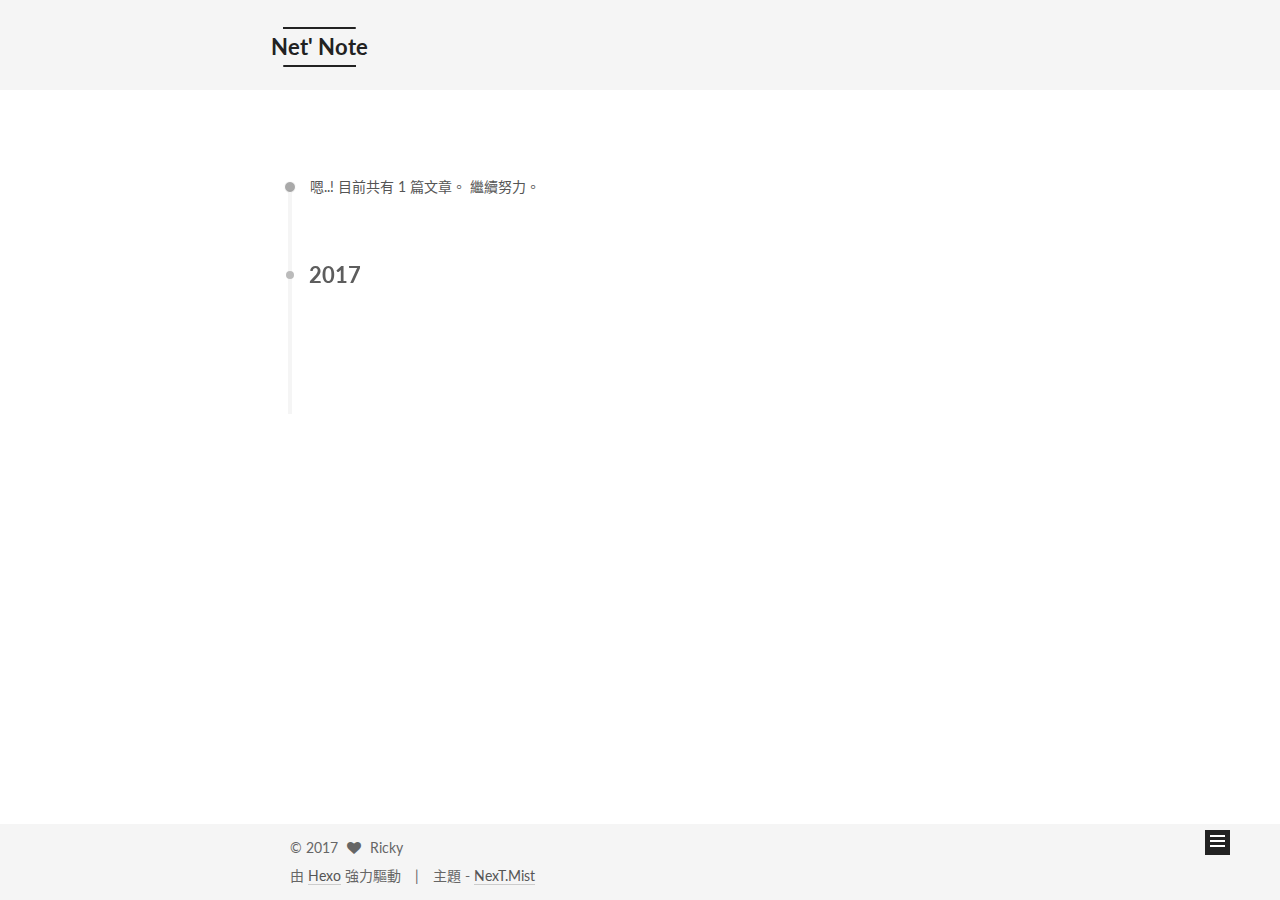
<file: archives/index.html>
<!doctype html>



  


<html class="theme-next mist use-motion" lang="zh-hk">
<head>
  <meta charset="UTF-8"/>
<meta http-equiv="X-UA-Compatible" content="IE=edge" />
<meta name="viewport" content="width=device-width, initial-scale=1, maximum-scale=1"/>



<meta http-equiv="Cache-Control" content="no-transform" />
<meta http-equiv="Cache-Control" content="no-siteapp" />












  
  
  <link href="/lib/fancybox/source/jquery.fancybox.css?v=2.1.5" rel="stylesheet" type="text/css" />




  
  
  
  

  
    
    
  

  

  

  

  

  
    
    
    <link href="//fonts.googleapis.com/css?family=Lato:300,300italic,400,400italic,700,700italic&subset=latin,latin-ext" rel="stylesheet" type="text/css">
  






<link href="/lib/font-awesome/css/font-awesome.min.css?v=4.6.2" rel="stylesheet" type="text/css" />

<link href="/css/main.css?v=5.1.0" rel="stylesheet" type="text/css" />


  <meta name="keywords" content="Hexo, NexT" />








  <link rel="shortcut icon" type="image/x-icon" href="/favicon.ico?v=5.1.0" />






<meta property="og:type" content="website">
<meta property="og:title" content="Net' Note">
<meta property="og:url" content="https://zenxiaoshu.github.io/archives/index.html">
<meta property="og:site_name" content="Net' Note">
<meta name="twitter:card" content="summary">
<meta name="twitter:title" content="Net' Note">



<script type="text/javascript" id="hexo.configurations">
  var NexT = window.NexT || {};
  var CONFIG = {
    root: '/',
    scheme: 'Mist',
    sidebar: {"position":"left","display":"post"},
    fancybox: true,
    motion: true,
    duoshuo: {
      userId: '0',
      author: '博主'
    },
    algolia: {
      applicationID: '',
      apiKey: '',
      indexName: '',
      hits: {"per_page":10},
      labels: {"input_placeholder":"Search for Posts","hits_empty":"We didn't find any results for the search: ${query}","hits_stats":"${hits} results found in ${time} ms"}
    }
  };
</script>



  <link rel="canonical" href="https://zenxiaoshu.github.io/archives/"/>





  <title> 歸檔 | Net' Note </title>
</head>

<body itemscope itemtype="http://schema.org/WebPage" lang="zh-hk">

  










  
  
    
  

  <div class="container one-collumn sidebar-position-left  page-archive  ">
    <div class="headband"></div>

    <header id="header" class="header" itemscope itemtype="http://schema.org/WPHeader">
      <div class="header-inner"><div class="site-meta ">
  

  <div class="custom-logo-site-title">
    <a href="/"  class="brand" rel="start">
      <span class="logo-line-before"><i></i></span>
      <span class="site-title">Net' Note</span>
      <span class="logo-line-after"><i></i></span>
    </a>
  </div>
    
      <p class="site-subtitle"></p>
    
</div>

<div class="site-nav-toggle">
  <button>
    <span class="btn-bar"></span>
    <span class="btn-bar"></span>
    <span class="btn-bar"></span>
  </button>
</div>

<nav class="site-nav">
  

  
    <ul id="menu" class="menu">
      
        
        <li class="menu-item menu-item-home">
          <a href="/" rel="section">
            
              <i class="menu-item-icon fa fa-fw fa-home"></i> <br />
            
            首頁
          </a>
        </li>
      
        
        <li class="menu-item menu-item-archives">
          <a href="/archives" rel="section">
            
              <i class="menu-item-icon fa fa-fw fa-archive"></i> <br />
            
            歸檔
          </a>
        </li>
      
        
        <li class="menu-item menu-item-tags">
          <a href="/tags" rel="section">
            
              <i class="menu-item-icon fa fa-fw fa-tags"></i> <br />
            
            標籤
          </a>
        </li>
      

      
    </ul>
  

  
</nav>



 </div>
    </header>

    <main id="main" class="main">
      <div class="main-inner">
        <div class="content-wrap">
          <div id="content" class="content">
            

  <section id="posts" class="posts-collapse">
    <span class="archive-move-on"></span>

    <span class="archive-page-counter">
      
      
      
        
      
      嗯..! 目前共有 1 篇文章。 繼續努力。
    </span>

    

      
      
      

      
        
        <div class="collection-title">
          <h2 class="archive-year motion-element" id="archive-year-2017">2017</h2>
        </div>
      
      

      

  <article class="post post-type-normal" itemscope itemtype="http://schema.org/Article">
    <header class="post-header">

      <h1 class="post-title">
        
            <a class="post-title-link" href="/2017/01/25/hello-world/" itemprop="url">
              
                <span itemprop="name">Hello World</span>
              
            </a>
        
      </h1>

      <div class="post-meta">
        <time class="post-time" itemprop="dateCreated"
              datetime="2017-01-25T23:06:03+08:00"
              content="2017-01-25" >
          01-25
        </time>
      </div>

    </header>
  </article>



    

  </section>

  


          
          </div>
          


          

        </div>
        
          
  
  <div class="sidebar-toggle">
    <div class="sidebar-toggle-line-wrap">
      <span class="sidebar-toggle-line sidebar-toggle-line-first"></span>
      <span class="sidebar-toggle-line sidebar-toggle-line-middle"></span>
      <span class="sidebar-toggle-line sidebar-toggle-line-last"></span>
    </div>
  </div>

  <aside id="sidebar" class="sidebar">
    <div class="sidebar-inner">

      

      

      <section class="site-overview sidebar-panel sidebar-panel-active">
        <div class="site-author motion-element" itemprop="author" itemscope itemtype="http://schema.org/Person">
          <img class="site-author-image" itemprop="image"
               src="/images/avatar.gif"
               alt="Ricky" />
          <p class="site-author-name" itemprop="name">Ricky</p>
          <p class="site-description motion-element" itemprop="description"></p>
        </div>
        <nav class="site-state motion-element">
        
          
            <div class="site-state-item site-state-posts">
              <a href="/archives">
                <span class="site-state-item-count">1</span>
                <span class="site-state-item-name">文章</span>
              </a>
            </div>
          

          

          

        </nav>

        

        <div class="links-of-author motion-element">
          
        </div>

        
        

        
        

        


      </section>

      

    </div>
  </aside>


        
      </div>
    </main>

    <footer id="footer" class="footer">
      <div class="footer-inner">
        <div class="copyright" >
  
  &copy; 
  <span itemprop="copyrightYear">2017</span>
  <span class="with-love">
    <i class="fa fa-heart"></i>
  </span>
  <span class="author" itemprop="copyrightHolder">Ricky</span>
</div>


<div class="powered-by">
  由 <a class="theme-link" href="https://hexo.io">Hexo</a> 強力驅動
</div>

<div class="theme-info">
  主題 -
  <a class="theme-link" href="https://github.com/iissnan/hexo-theme-next">
    NexT.Mist
  </a>
</div>


        

        
      </div>
    </footer>

    <div class="back-to-top">
      <i class="fa fa-arrow-up"></i>
    </div>
  </div>

  

<script type="text/javascript">
  if (Object.prototype.toString.call(window.Promise) !== '[object Function]') {
    window.Promise = null;
  }
</script>









  




  
  <script type="text/javascript" src="/lib/jquery/index.js?v=2.1.3"></script>

  
  <script type="text/javascript" src="/lib/fastclick/lib/fastclick.min.js?v=1.0.6"></script>

  
  <script type="text/javascript" src="/lib/jquery_lazyload/jquery.lazyload.js?v=1.9.7"></script>

  
  <script type="text/javascript" src="/lib/velocity/velocity.min.js?v=1.2.1"></script>

  
  <script type="text/javascript" src="/lib/velocity/velocity.ui.min.js?v=1.2.1"></script>

  
  <script type="text/javascript" src="/lib/fancybox/source/jquery.fancybox.pack.js?v=2.1.5"></script>


  


  <script type="text/javascript" src="/js/src/utils.js?v=5.1.0"></script>

  <script type="text/javascript" src="/js/src/motion.js?v=5.1.0"></script>



  
  

  
  
    <script type="text/javascript" id="motion.page.archive">
      $('.archive-year').velocity('transition.slideLeftIn');
    </script>
  


  


  <script type="text/javascript" src="/js/src/bootstrap.js?v=5.1.0"></script>



  



  




	

		<script type="text/javascript">
		_hcwp = window._hcwp || [];

		_hcwp.push({widget:"Bloggerstream", widget_id: 86112, selector:".hc-comment-count", label: "{\%COUNT%\}" });

		

		(function() {
		if("HC_LOAD_INIT" in window)return;
		HC_LOAD_INIT = true;
		var lang = (navigator.language || navigator.systemLanguage || navigator.userLanguage || "en").substr(0, 2).toLowerCase();
		var hcc = document.createElement("script"); hcc.type = "text/javascript"; hcc.async = true;
		hcc.src = ("https:" == document.location.protocol ? "https" : "http")+"://w.hypercomments.com/widget/hc/86112/"+lang+"/widget.js";
		var s = document.getElementsByTagName("script")[0];
		s.parentNode.insertBefore(hcc, s.nextSibling);
		})();
		</script>

	








  
  

  

  

  

  


</body>
</html>
</file>
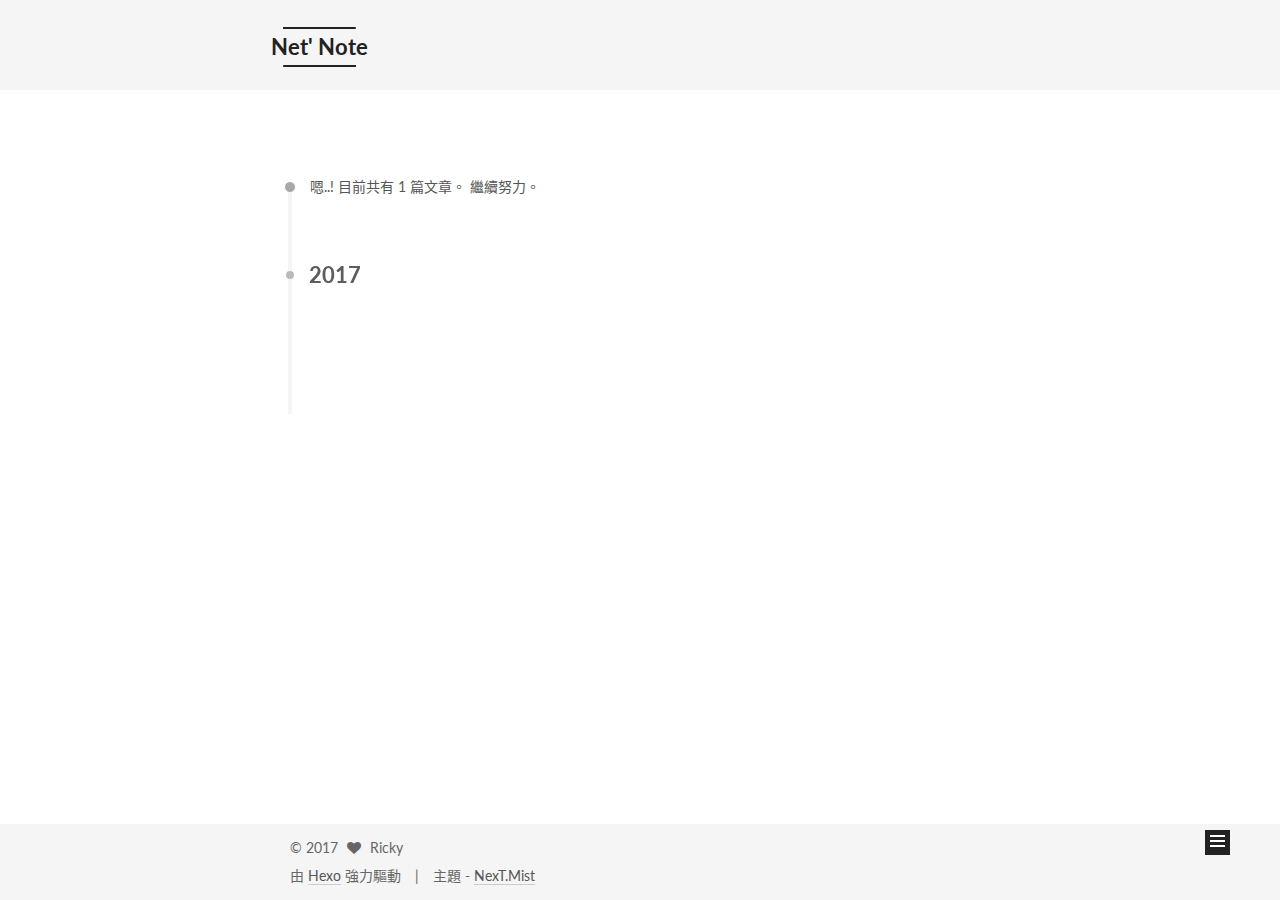
<file: archives/2017/index.html>
<!doctype html>



  


<html class="theme-next mist use-motion" lang="zh-hk">
<head>
  <meta charset="UTF-8"/>
<meta http-equiv="X-UA-Compatible" content="IE=edge" />
<meta name="viewport" content="width=device-width, initial-scale=1, maximum-scale=1"/>



<meta http-equiv="Cache-Control" content="no-transform" />
<meta http-equiv="Cache-Control" content="no-siteapp" />












  
  
  <link href="/lib/fancybox/source/jquery.fancybox.css?v=2.1.5" rel="stylesheet" type="text/css" />




  
  
  
  

  
    
    
  

  

  

  

  

  
    
    
    <link href="//fonts.googleapis.com/css?family=Lato:300,300italic,400,400italic,700,700italic&subset=latin,latin-ext" rel="stylesheet" type="text/css">
  






<link href="/lib/font-awesome/css/font-awesome.min.css?v=4.6.2" rel="stylesheet" type="text/css" />

<link href="/css/main.css?v=5.1.0" rel="stylesheet" type="text/css" />


  <meta name="keywords" content="Hexo, NexT" />








  <link rel="shortcut icon" type="image/x-icon" href="/favicon.ico?v=5.1.0" />






<meta property="og:type" content="website">
<meta property="og:title" content="Net' Note">
<meta property="og:url" content="https://zenxiaoshu.github.io/archives/2017/index.html">
<meta property="og:site_name" content="Net' Note">
<meta name="twitter:card" content="summary">
<meta name="twitter:title" content="Net' Note">



<script type="text/javascript" id="hexo.configurations">
  var NexT = window.NexT || {};
  var CONFIG = {
    root: '/',
    scheme: 'Mist',
    sidebar: {"position":"left","display":"post"},
    fancybox: true,
    motion: true,
    duoshuo: {
      userId: '0',
      author: '博主'
    },
    algolia: {
      applicationID: '',
      apiKey: '',
      indexName: '',
      hits: {"per_page":10},
      labels: {"input_placeholder":"Search for Posts","hits_empty":"We didn't find any results for the search: ${query}","hits_stats":"${hits} results found in ${time} ms"}
    }
  };
</script>



  <link rel="canonical" href="https://zenxiaoshu.github.io/archives/2017/"/>





  <title> 歸檔 | Net' Note </title>
</head>

<body itemscope itemtype="http://schema.org/WebPage" lang="zh-hk">

  










  
  
    
  

  <div class="container one-collumn sidebar-position-left  page-archive  ">
    <div class="headband"></div>

    <header id="header" class="header" itemscope itemtype="http://schema.org/WPHeader">
      <div class="header-inner"><div class="site-meta ">
  

  <div class="custom-logo-site-title">
    <a href="/"  class="brand" rel="start">
      <span class="logo-line-before"><i></i></span>
      <span class="site-title">Net' Note</span>
      <span class="logo-line-after"><i></i></span>
    </a>
  </div>
    
      <p class="site-subtitle"></p>
    
</div>

<div class="site-nav-toggle">
  <button>
    <span class="btn-bar"></span>
    <span class="btn-bar"></span>
    <span class="btn-bar"></span>
  </button>
</div>

<nav class="site-nav">
  

  
    <ul id="menu" class="menu">
      
        
        <li class="menu-item menu-item-home">
          <a href="/" rel="section">
            
              <i class="menu-item-icon fa fa-fw fa-home"></i> <br />
            
            首頁
          </a>
        </li>
      
        
        <li class="menu-item menu-item-archives">
          <a href="/archives" rel="section">
            
              <i class="menu-item-icon fa fa-fw fa-archive"></i> <br />
            
            歸檔
          </a>
        </li>
      
        
        <li class="menu-item menu-item-tags">
          <a href="/tags" rel="section">
            
              <i class="menu-item-icon fa fa-fw fa-tags"></i> <br />
            
            標籤
          </a>
        </li>
      

      
    </ul>
  

  
</nav>



 </div>
    </header>

    <main id="main" class="main">
      <div class="main-inner">
        <div class="content-wrap">
          <div id="content" class="content">
            

  <section id="posts" class="posts-collapse">
    <span class="archive-move-on"></span>

    <span class="archive-page-counter">
      
      
      
        
      
      嗯..! 目前共有 1 篇文章。 繼續努力。
    </span>

    

      
      
      

      
        
        <div class="collection-title">
          <h2 class="archive-year motion-element" id="archive-year-2017">2017</h2>
        </div>
      
      

      

  <article class="post post-type-normal" itemscope itemtype="http://schema.org/Article">
    <header class="post-header">

      <h1 class="post-title">
        
            <a class="post-title-link" href="/2017/01/25/hello-world/" itemprop="url">
              
                <span itemprop="name">Hello World</span>
              
            </a>
        
      </h1>

      <div class="post-meta">
        <time class="post-time" itemprop="dateCreated"
              datetime="2017-01-25T23:06:03+08:00"
              content="2017-01-25" >
          01-25
        </time>
      </div>

    </header>
  </article>



    

  </section>

  


          
          </div>
          


          

        </div>
        
          
  
  <div class="sidebar-toggle">
    <div class="sidebar-toggle-line-wrap">
      <span class="sidebar-toggle-line sidebar-toggle-line-first"></span>
      <span class="sidebar-toggle-line sidebar-toggle-line-middle"></span>
      <span class="sidebar-toggle-line sidebar-toggle-line-last"></span>
    </div>
  </div>

  <aside id="sidebar" class="sidebar">
    <div class="sidebar-inner">

      

      

      <section class="site-overview sidebar-panel sidebar-panel-active">
        <div class="site-author motion-element" itemprop="author" itemscope itemtype="http://schema.org/Person">
          <img class="site-author-image" itemprop="image"
               src="/images/avatar.gif"
               alt="Ricky" />
          <p class="site-author-name" itemprop="name">Ricky</p>
          <p class="site-description motion-element" itemprop="description"></p>
        </div>
        <nav class="site-state motion-element">
        
          
            <div class="site-state-item site-state-posts">
              <a href="/archives">
                <span class="site-state-item-count">1</span>
                <span class="site-state-item-name">文章</span>
              </a>
            </div>
          

          

          

        </nav>

        

        <div class="links-of-author motion-element">
          
        </div>

        
        

        
        

        


      </section>

      

    </div>
  </aside>


        
      </div>
    </main>

    <footer id="footer" class="footer">
      <div class="footer-inner">
        <div class="copyright" >
  
  &copy; 
  <span itemprop="copyrightYear">2017</span>
  <span class="with-love">
    <i class="fa fa-heart"></i>
  </span>
  <span class="author" itemprop="copyrightHolder">Ricky</span>
</div>


<div class="powered-by">
  由 <a class="theme-link" href="https://hexo.io">Hexo</a> 強力驅動
</div>

<div class="theme-info">
  主題 -
  <a class="theme-link" href="https://github.com/iissnan/hexo-theme-next">
    NexT.Mist
  </a>
</div>


        

        
      </div>
    </footer>

    <div class="back-to-top">
      <i class="fa fa-arrow-up"></i>
    </div>
  </div>

  

<script type="text/javascript">
  if (Object.prototype.toString.call(window.Promise) !== '[object Function]') {
    window.Promise = null;
  }
</script>









  




  
  <script type="text/javascript" src="/lib/jquery/index.js?v=2.1.3"></script>

  
  <script type="text/javascript" src="/lib/fastclick/lib/fastclick.min.js?v=1.0.6"></script>

  
  <script type="text/javascript" src="/lib/jquery_lazyload/jquery.lazyload.js?v=1.9.7"></script>

  
  <script type="text/javascript" src="/lib/velocity/velocity.min.js?v=1.2.1"></script>

  
  <script type="text/javascript" src="/lib/velocity/velocity.ui.min.js?v=1.2.1"></script>

  
  <script type="text/javascript" src="/lib/fancybox/source/jquery.fancybox.pack.js?v=2.1.5"></script>


  


  <script type="text/javascript" src="/js/src/utils.js?v=5.1.0"></script>

  <script type="text/javascript" src="/js/src/motion.js?v=5.1.0"></script>



  
  

  
  
    <script type="text/javascript" id="motion.page.archive">
      $('.archive-year').velocity('transition.slideLeftIn');
    </script>
  


  


  <script type="text/javascript" src="/js/src/bootstrap.js?v=5.1.0"></script>



  



  




	

		<script type="text/javascript">
		_hcwp = window._hcwp || [];

		_hcwp.push({widget:"Bloggerstream", widget_id: 86112, selector:".hc-comment-count", label: "{\%COUNT%\}" });

		

		(function() {
		if("HC_LOAD_INIT" in window)return;
		HC_LOAD_INIT = true;
		var lang = (navigator.language || navigator.systemLanguage || navigator.userLanguage || "en").substr(0, 2).toLowerCase();
		var hcc = document.createElement("script"); hcc.type = "text/javascript"; hcc.async = true;
		hcc.src = ("https:" == document.location.protocol ? "https" : "http")+"://w.hypercomments.com/widget/hc/86112/"+lang+"/widget.js";
		var s = document.getElementsByTagName("script")[0];
		s.parentNode.insertBefore(hcc, s.nextSibling);
		})();
		</script>

	








  
  

  

  

  

  


</body>
</html>
</file>
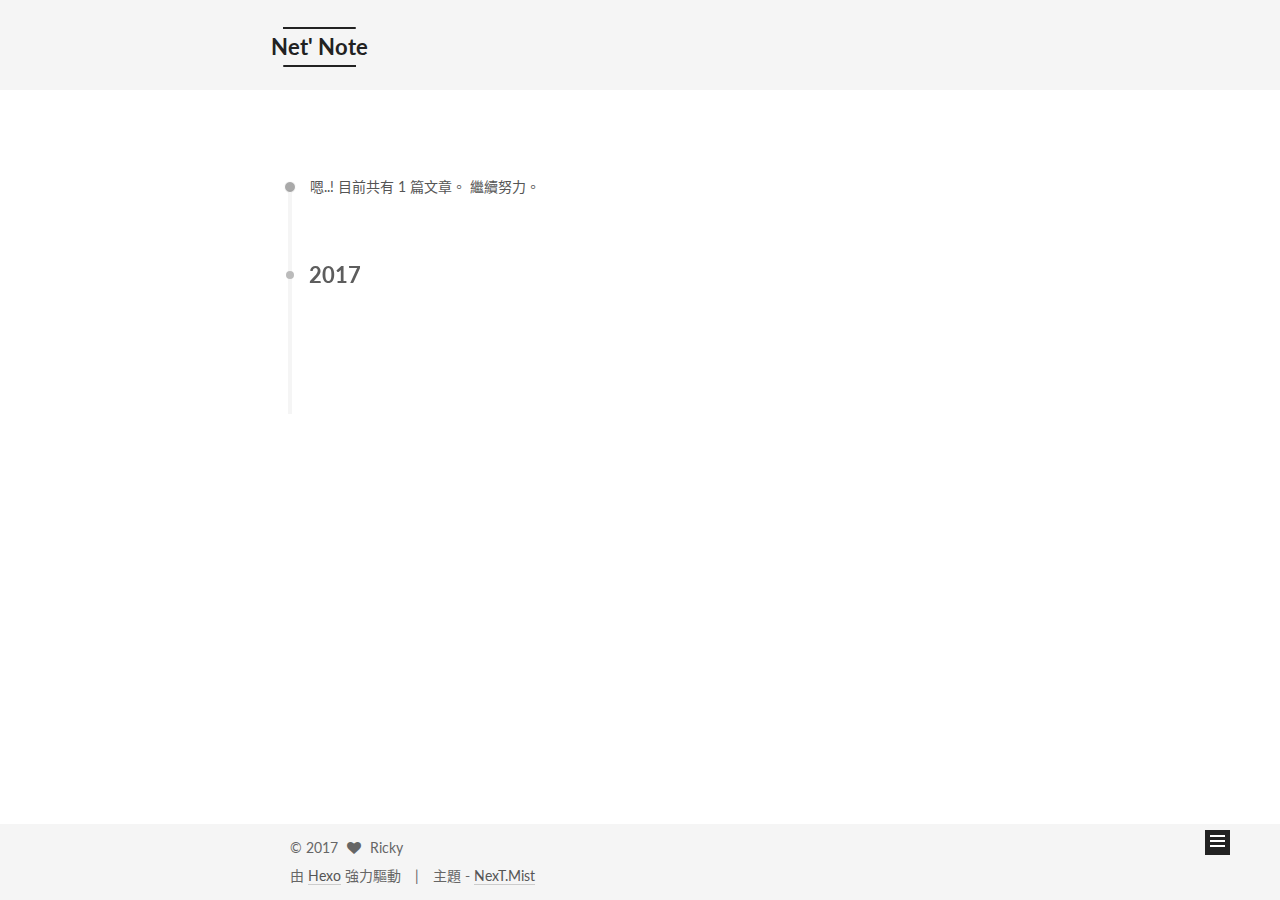
<file: archives/2017/01/index.html>
<!doctype html>



  


<html class="theme-next mist use-motion" lang="zh-hk">
<head>
  <meta charset="UTF-8"/>
<meta http-equiv="X-UA-Compatible" content="IE=edge" />
<meta name="viewport" content="width=device-width, initial-scale=1, maximum-scale=1"/>



<meta http-equiv="Cache-Control" content="no-transform" />
<meta http-equiv="Cache-Control" content="no-siteapp" />












  
  
  <link href="/lib/fancybox/source/jquery.fancybox.css?v=2.1.5" rel="stylesheet" type="text/css" />




  
  
  
  

  
    
    
  

  

  

  

  

  
    
    
    <link href="//fonts.googleapis.com/css?family=Lato:300,300italic,400,400italic,700,700italic&subset=latin,latin-ext" rel="stylesheet" type="text/css">
  






<link href="/lib/font-awesome/css/font-awesome.min.css?v=4.6.2" rel="stylesheet" type="text/css" />

<link href="/css/main.css?v=5.1.0" rel="stylesheet" type="text/css" />


  <meta name="keywords" content="Hexo, NexT" />








  <link rel="shortcut icon" type="image/x-icon" href="/favicon.ico?v=5.1.0" />






<meta property="og:type" content="website">
<meta property="og:title" content="Net' Note">
<meta property="og:url" content="https://zenxiaoshu.github.io/archives/2017/01/index.html">
<meta property="og:site_name" content="Net' Note">
<meta name="twitter:card" content="summary">
<meta name="twitter:title" content="Net' Note">



<script type="text/javascript" id="hexo.configurations">
  var NexT = window.NexT || {};
  var CONFIG = {
    root: '/',
    scheme: 'Mist',
    sidebar: {"position":"left","display":"post"},
    fancybox: true,
    motion: true,
    duoshuo: {
      userId: '0',
      author: '博主'
    },
    algolia: {
      applicationID: '',
      apiKey: '',
      indexName: '',
      hits: {"per_page":10},
      labels: {"input_placeholder":"Search for Posts","hits_empty":"We didn't find any results for the search: ${query}","hits_stats":"${hits} results found in ${time} ms"}
    }
  };
</script>



  <link rel="canonical" href="https://zenxiaoshu.github.io/archives/2017/01/"/>





  <title> 歸檔 | Net' Note </title>
</head>

<body itemscope itemtype="http://schema.org/WebPage" lang="zh-hk">

  










  
  
    
  

  <div class="container one-collumn sidebar-position-left  page-archive  ">
    <div class="headband"></div>

    <header id="header" class="header" itemscope itemtype="http://schema.org/WPHeader">
      <div class="header-inner"><div class="site-meta ">
  

  <div class="custom-logo-site-title">
    <a href="/"  class="brand" rel="start">
      <span class="logo-line-before"><i></i></span>
      <span class="site-title">Net' Note</span>
      <span class="logo-line-after"><i></i></span>
    </a>
  </div>
    
      <p class="site-subtitle"></p>
    
</div>

<div class="site-nav-toggle">
  <button>
    <span class="btn-bar"></span>
    <span class="btn-bar"></span>
    <span class="btn-bar"></span>
  </button>
</div>

<nav class="site-nav">
  

  
    <ul id="menu" class="menu">
      
        
        <li class="menu-item menu-item-home">
          <a href="/" rel="section">
            
              <i class="menu-item-icon fa fa-fw fa-home"></i> <br />
            
            首頁
          </a>
        </li>
      
        
        <li class="menu-item menu-item-archives">
          <a href="/archives" rel="section">
            
              <i class="menu-item-icon fa fa-fw fa-archive"></i> <br />
            
            歸檔
          </a>
        </li>
      
        
        <li class="menu-item menu-item-tags">
          <a href="/tags" rel="section">
            
              <i class="menu-item-icon fa fa-fw fa-tags"></i> <br />
            
            標籤
          </a>
        </li>
      

      
    </ul>
  

  
</nav>



 </div>
    </header>

    <main id="main" class="main">
      <div class="main-inner">
        <div class="content-wrap">
          <div id="content" class="content">
            

  <section id="posts" class="posts-collapse">
    <span class="archive-move-on"></span>

    <span class="archive-page-counter">
      
      
      
        
      
      嗯..! 目前共有 1 篇文章。 繼續努力。
    </span>

    

      
      
      

      
        
        <div class="collection-title">
          <h2 class="archive-year motion-element" id="archive-year-2017">2017</h2>
        </div>
      
      

      

  <article class="post post-type-normal" itemscope itemtype="http://schema.org/Article">
    <header class="post-header">

      <h1 class="post-title">
        
            <a class="post-title-link" href="/2017/01/25/hello-world/" itemprop="url">
              
                <span itemprop="name">Hello World</span>
              
            </a>
        
      </h1>

      <div class="post-meta">
        <time class="post-time" itemprop="dateCreated"
              datetime="2017-01-25T23:06:03+08:00"
              content="2017-01-25" >
          01-25
        </time>
      </div>

    </header>
  </article>



    

  </section>

  


          
          </div>
          


          

        </div>
        
          
  
  <div class="sidebar-toggle">
    <div class="sidebar-toggle-line-wrap">
      <span class="sidebar-toggle-line sidebar-toggle-line-first"></span>
      <span class="sidebar-toggle-line sidebar-toggle-line-middle"></span>
      <span class="sidebar-toggle-line sidebar-toggle-line-last"></span>
    </div>
  </div>

  <aside id="sidebar" class="sidebar">
    <div class="sidebar-inner">

      

      

      <section class="site-overview sidebar-panel sidebar-panel-active">
        <div class="site-author motion-element" itemprop="author" itemscope itemtype="http://schema.org/Person">
          <img class="site-author-image" itemprop="image"
               src="/images/avatar.gif"
               alt="Ricky" />
          <p class="site-author-name" itemprop="name">Ricky</p>
          <p class="site-description motion-element" itemprop="description"></p>
        </div>
        <nav class="site-state motion-element">
        
          
            <div class="site-state-item site-state-posts">
              <a href="/archives">
                <span class="site-state-item-count">1</span>
                <span class="site-state-item-name">文章</span>
              </a>
            </div>
          

          

          

        </nav>

        

        <div class="links-of-author motion-element">
          
        </div>

        
        

        
        

        


      </section>

      

    </div>
  </aside>


        
      </div>
    </main>

    <footer id="footer" class="footer">
      <div class="footer-inner">
        <div class="copyright" >
  
  &copy; 
  <span itemprop="copyrightYear">2017</span>
  <span class="with-love">
    <i class="fa fa-heart"></i>
  </span>
  <span class="author" itemprop="copyrightHolder">Ricky</span>
</div>


<div class="powered-by">
  由 <a class="theme-link" href="https://hexo.io">Hexo</a> 強力驅動
</div>

<div class="theme-info">
  主題 -
  <a class="theme-link" href="https://github.com/iissnan/hexo-theme-next">
    NexT.Mist
  </a>
</div>


        

        
      </div>
    </footer>

    <div class="back-to-top">
      <i class="fa fa-arrow-up"></i>
    </div>
  </div>

  

<script type="text/javascript">
  if (Object.prototype.toString.call(window.Promise) !== '[object Function]') {
    window.Promise = null;
  }
</script>









  




  
  <script type="text/javascript" src="/lib/jquery/index.js?v=2.1.3"></script>

  
  <script type="text/javascript" src="/lib/fastclick/lib/fastclick.min.js?v=1.0.6"></script>

  
  <script type="text/javascript" src="/lib/jquery_lazyload/jquery.lazyload.js?v=1.9.7"></script>

  
  <script type="text/javascript" src="/lib/velocity/velocity.min.js?v=1.2.1"></script>

  
  <script type="text/javascript" src="/lib/velocity/velocity.ui.min.js?v=1.2.1"></script>

  
  <script type="text/javascript" src="/lib/fancybox/source/jquery.fancybox.pack.js?v=2.1.5"></script>


  


  <script type="text/javascript" src="/js/src/utils.js?v=5.1.0"></script>

  <script type="text/javascript" src="/js/src/motion.js?v=5.1.0"></script>



  
  

  
  
    <script type="text/javascript" id="motion.page.archive">
      $('.archive-year').velocity('transition.slideLeftIn');
    </script>
  


  


  <script type="text/javascript" src="/js/src/bootstrap.js?v=5.1.0"></script>



  



  




	

		<script type="text/javascript">
		_hcwp = window._hcwp || [];

		_hcwp.push({widget:"Bloggerstream", widget_id: 86112, selector:".hc-comment-count", label: "{\%COUNT%\}" });

		

		(function() {
		if("HC_LOAD_INIT" in window)return;
		HC_LOAD_INIT = true;
		var lang = (navigator.language || navigator.systemLanguage || navigator.userLanguage || "en").substr(0, 2).toLowerCase();
		var hcc = document.createElement("script"); hcc.type = "text/javascript"; hcc.async = true;
		hcc.src = ("https:" == document.location.protocol ? "https" : "http")+"://w.hypercomments.com/widget/hc/86112/"+lang+"/widget.js";
		var s = document.getElementsByTagName("script")[0];
		s.parentNode.insertBefore(hcc, s.nextSibling);
		})();
		</script>

	








  
  

  

  

  

  


</body>
</html>
</file>
<file: css/main.css>
/* normalize.css v3.0.2 | MIT License | git.io/normalize */
html {
  font-family: sans-serif; /* 1 */
  -ms-text-size-adjust: 100%; /* 2 */
  -webkit-text-size-adjust: 100%; /* 2 */
}
body {
  margin: 0;
}
article,
aside,
details,
figcaption,
figure,
footer,
header,
hgroup,
main,
menu,
nav,
section,
summary {
  display: block;
}
audio,
canvas,
progress,
video {
  display: inline-block; /* 1 */
  vertical-align: baseline; /* 2 */
}
audio:not([controls]) {
  display: none;
  height: 0;
}
[hidden],
template {
  display: none;
}
a {
  background-color: transparent;
}
a:active,
a:hover {
  outline: 0;
}
abbr[title] {
  border-bottom: 1px dotted;
}
b,
strong {
  font-weight: bold;
}
dfn {
  font-style: italic;
}
h1 {
  font-size: 2em;
  margin: 0.67em 0;
}
mark {
  background: #ff0;
  color: #000;
}
small {
  font-size: 80%;
}
sub,
sup {
  font-size: 75%;
  line-height: 0;
  position: relative;
  vertical-align: baseline;
}
sup {
  top: -0.5em;
}
sub {
  bottom: -0.25em;
}
img {
  border: 0;
}
svg:not(:root) {
  overflow: hidden;
}
figure {
  margin: 1em 40px;
}
hr {
  -moz-box-sizing: content-box;
  box-sizing: content-box;
  height: 0;
}
pre {
  overflow: auto;
}
code,
kbd,
pre,
samp {
  font-family: monospace, monospace;
  font-size: 1em;
}
button,
input,
optgroup,
select,
textarea {
  color: inherit; /* 1 */
  font: inherit; /* 2 */
  margin: 0; /* 3 */
}
button {
  overflow: visible;
}
button,
select {
  text-transform: none;
}
button,
html input[type="button"],
input[type="reset"],
input[type="submit"] {
  -webkit-appearance: button; /* 2 */
  cursor: pointer; /* 3 */
}
button[disabled],
html input[disabled] {
  cursor: default;
}
button::-moz-focus-inner,
input::-moz-focus-inner {
  border: 0;
  padding: 0;
}
input {
  line-height: normal;
}
input[type="checkbox"],
input[type="radio"] {
  box-sizing: border-box; /* 1 */
  padding: 0; /* 2 */
}
input[type="number"]::-webkit-inner-spin-button,
input[type="number"]::-webkit-outer-spin-button {
  height: auto;
}
input[type="search"] {
  -webkit-appearance: textfield; /* 1 */
  -moz-box-sizing: content-box;
  -webkit-box-sizing: content-box; /* 2 */
  box-sizing: content-box;
}
input[type="search"]::-webkit-search-cancel-button,
input[type="search"]::-webkit-search-decoration {
  -webkit-appearance: none;
}
fieldset {
  border: 1px solid #c0c0c0;
  margin: 0 2px;
  padding: 0.35em 0.625em 0.75em;
}
legend {
  border: 0; /* 1 */
  padding: 0; /* 2 */
}
textarea {
  overflow: auto;
}
optgroup {
  font-weight: bold;
}
table {
  border-collapse: collapse;
  border-spacing: 0;
}
td,
th {
  padding: 0;
}
::selection {
  background: #262a30;
  color: #fff;
}
body {
  position: relative;
  font-family: 'Lato', "PingFang SC", "Microsoft YaHei", sans-serif;
  font-size: 14px;
  line-height: 2;
  color: #555;
  background: #fff;
}
@media (max-width: 767px) {
  body {
    padding-right: 0 !important;
  }
}
@media (min-width: 768px) and (max-width: 991px) {
  body {
    padding-right: 0 !important;
  }
}
@media (min-width: 1600px) {
  body {
    font-size: 16px;
  }
}
h1,
h2,
h3,
h4,
h5,
h6 {
  margin: 0;
  padding: 0;
  font-weight: bold;
  line-height: 1.5;
  font-family: 'Lato', "PingFang SC", "Microsoft YaHei", sans-serif;
}
h2,
h3,
h4,
h5,
h6 {
  margin: 20px 0 15px;
}
h1 {
  font-size: 24px;
}
@media (max-width: 767px) {
  h1 {
    font-size: 20px;
  }
}
h2 {
  font-size: 22px;
}
@media (max-width: 767px) {
  h2 {
    font-size: 18px;
  }
}
h3 {
  font-size: 20px;
}
@media (max-width: 767px) {
  h3 {
    font-size: 16px;
  }
}
h4 {
  font-size: 18px;
}
@media (max-width: 767px) {
  h4 {
    font-size: 14px;
  }
}
h5 {
  font-size: 16px;
}
@media (max-width: 767px) {
  h5 {
    font-size: 12px;
  }
}
h6 {
  font-size: 14px;
}
@media (max-width: 767px) {
  h6 {
    font-size: 10px;
  }
}
p {
  margin: 0 0 25px 0;
}
a {
  color: #555;
  text-decoration: none;
  border-bottom: 1px solid #999;
  word-wrap: break-word;
}
a:hover {
  color: #222;
  border-bottom-color: #222;
}
ul {
  list-style: none;
}
blockquote {
  margin: 0;
  padding: 0;
}
img {
  display: block;
  margin: auto;
  max-width: 100%;
  height: auto;
}
hr {
  margin: 40px 0;
  height: 3px;
  border: none;
  background-color: #ddd;
  background-image: repeating-linear-gradient(-45deg, #fff, #fff 4px, transparent 4px, transparent 8px);
}
blockquote {
  padding: 0 15px;
  color: #666;
  border-left: 4px solid #ddd;
}
blockquote cite::before {
  content: "-";
  padding: 0 5px;
}
dt {
  font-weight: 700;
}
dd {
  margin: 0;
  padding: 0;
}
.text-left {
  text-align: left;
}
.text-center {
  text-align: center;
}
.text-right {
  text-align: right;
}
.text-justify {
  text-align: justify;
}
.text-nowrap {
  white-space: nowrap;
}
.text-lowercase {
  text-transform: lowercase;
}
.text-uppercase {
  text-transform: uppercase;
}
.text-capitalize {
  text-transform: capitalize;
}
.center-block {
  display: block;
  margin-left: auto;
  margin-right: auto;
}
.clearfix:before,
.clearfix:after {
  content: " ";
  display: table;
}
.clearfix:after {
  clear: both;
}
.pullquote {
  width: 45%;
}
.pullquote.left {
  float: left;
  margin-left: 5px;
  margin-right: 10px;
}
.pullquote.right {
  float: right;
  margin-left: 10px;
  margin-right: 5px;
}
.affix.affix.affix {
  position: fixed;
}
.translation {
  margin-top: -20px;
  font-size: 14px;
  color: #999;
}
.scrollbar-measure {
  width: 100px;
  height: 100px;
  overflow: scroll;
  position: absolute;
  top: -9999px;
}
.use-motion .motion-element {
  opacity: 0;
}
#local-search-input {
  padding: 3px;
  border: none;
  text-indent: 14px;
  border-radius: 0;
  width: 140px;
  outline: none;
  border-bottom: 1px solid #999;
  background: inherit;
  opacity: 0.5;
}
#local-search-input:focus {
  opacity: 1;
}
.search-icon {
  position: absolute;
  top: 9px;
}
table {
  margin: 20px 0;
  width: 100%;
  border-collapse: collapse;
  border-spacing: 0;
  border: 1px solid #ddd;
  font-size: 14px;
  table-layout: fixed;
  word-wrap: break-all;
}
table>tbody>tr:nth-of-type(odd) {
  background-color: #f9f9f9;
}
table>tbody>tr:hover {
  background-color: #f5f5f5;
}
caption,
th,
td {
  padding: 8px;
  text-align: left;
  vertical-align: middle;
  font-weight: normal;
}
th,
td {
  border-bottom: 3px solid #ddd;
  border-right: 1px solid #eee;
}
th {
  padding-bottom: 10px;
  font-weight: 700;
}
td {
  border-bottom-width: 1px;
}
html,
body {
  height: 100%;
}
.container {
  position: relative;
  min-height: 100%;
}
.header-inner {
  margin: 0 auto;
  padding: 100px 0 70px;
  width: 700px;
}
@media (min-width: 1600px) {
  .container .header-inner {
    width: 900px;
  }
}
.main {
  padding-bottom: 150px;
}
.main-inner {
  margin: 0 auto;
  width: 700px;
}
@media (min-width: 1600px) {
  .container .main-inner {
    width: 900px;
  }
}
.footer {
  position: absolute;
  left: 0;
  bottom: 0;
  width: 100%;
  min-height: 50px;
}
.footer-inner {
  box-sizing: border-box;
  margin: 20px auto;
  width: 700px;
}
@media (min-width: 1600px) {
  .container .footer-inner {
    width: 900px;
  }
}
pre,
.highlight {
  overflow: auto;
  margin: 20px 0;
  padding: 0;
  font-size: 13px;
  color: #4d4d4c;
  background: #f7f7f7;
  line-height: 1.6;
}
pre,
code {
  font-family: consolas, Menlo, "PingFang SC", "Microsoft YaHei", monospace;
}
code {
  padding: 2px 4px;
  word-wrap: break-word;
  color: #4d4d4c;
  background: #f7f7f7;
  border-radius: 3px;
  font-size: 13px;
}
pre code {
  padding: 0;
  color: #4d4d4c;
  background: none;
  text-shadow: none;
}
.highlight {
  border-radius: 1px;
}
.highlight pre {
  border: none;
  margin: 0;
  padding: 10px 0;
}
.highlight table {
  margin: 0;
  width: auto;
  border: none;
}
.highlight td {
  border: none;
  padding: 0;
}
.highlight figcaption {
  font-size: 1em;
  color: #4d4d4c;
  line-height: 1em;
  margin-bottom: 1em;
}
.highlight figcaption:before,
.highlight figcaption:after {
  content: " ";
  display: table;
}
.highlight figcaption:after {
  clear: both;
}
.highlight figcaption a {
  float: right;
  color: #4d4d4c;
}
.highlight figcaption a:hover {
  border-bottom-color: #4d4d4c;
}
.highlight .gutter pre {
  padding-left: 10px;
  padding-right: 10px;
  color: #869194;
  text-align: right;
  background-color: #eff2f3;
}
.highlight .code pre {
  padding-left: 10px;
  padding-right: 10px;
  background-color: #f7f7f7;
}
.highlight .line {
  height: 20px;
}
.gutter {
  -webkit-user-select: none;
  -moz-user-select: none;
  -ms-user-select: none;
  user-select: none;
}
.gist table {
  width: auto;
}
.gist table td {
  border: none;
}
pre .deletion {
  background: #fdd;
}
pre .addition {
  background: #dfd;
}
pre .meta {
  color: #8959a8;
}
pre .comment {
  color: #8e908c;
}
pre .variable,
pre .attribute,
pre .tag,
pre .regexp,
pre .ruby .constant,
pre .xml .tag .title,
pre .xml .pi,
pre .xml .doctype,
pre .html .doctype,
pre .css .id,
pre .css .class,
pre .css .pseudo {
  color: #c82829;
}
pre .number,
pre .preprocessor,
pre .built_in,
pre .literal,
pre .params,
pre .constant,
pre .command {
  color: #f5871f;
}
pre .ruby .class .title,
pre .css .rules .attribute,
pre .string,
pre .value,
pre .inheritance,
pre .header,
pre .ruby .symbol,
pre .xml .cdata,
pre .special,
pre .number,
pre .formula {
  color: #718c00;
}
pre .title,
pre .css .hexcolor {
  color: #3e999f;
}
pre .function,
pre .python .decorator,
pre .python .title,
pre .ruby .function .title,
pre .ruby .title .keyword,
pre .perl .sub,
pre .javascript .title,
pre .coffeescript .title {
  color: #4271ae;
}
pre .keyword,
pre .javascript .function {
  color: #8959a8;
}
.full-image.full-image.full-image {
  border: none;
  max-width: 100%;
  width: auto;
  margin: 20px auto;
}
@media (min-width: 992px) {
  .full-image.full-image.full-image {
    max-width: none;
    width: 110%;
    margin: 25px -5%;
  }
}
.blockquote-center,
.page-home .post-type-quote blockquote,
.page-post-detail .post-type-quote blockquote {
  position: relative;
  margin: 40px 0;
  padding: 0;
  border-left: none;
  text-align: center;
}
.blockquote-center::before,
.page-home .post-type-quote blockquote::before,
.page-post-detail .post-type-quote blockquote::before,
.blockquote-center::after,
.page-home .post-type-quote blockquote::after,
.page-post-detail .post-type-quote blockquote::after {
  position: absolute;
  content: ' ';
  display: block;
  width: 100%;
  height: 24px;
  opacity: 0.2;
  background-repeat: no-repeat;
  background-position: 0 -6px;
  background-size: 22px 22px;
}
.blockquote-center::before,
.page-home .post-type-quote blockquote::before,
.page-post-detail .post-type-quote blockquote::before {
  top: -20px;
  background-image: url("../images/quote-l.svg");
  border-top: 1px solid #ccc;
}
.blockquote-center::after,
.page-home .post-type-quote blockquote::after,
.page-post-detail .post-type-quote blockquote::after {
  bottom: -20px;
  background-image: url("../images/quote-r.svg");
  border-bottom: 1px solid #ccc;
  background-position: 100% 8px;
}
.blockquote-center p,
.page-home .post-type-quote blockquote p,
.page-post-detail .post-type-quote blockquote p,
.blockquote-center div,
.page-home .post-type-quote blockquote div,
.page-post-detail .post-type-quote blockquote div {
  text-align: center;
}
.post .post-body .group-picture img {
  box-sizing: border-box;
  padding: 0 3px;
  border: none;
}
.post .group-picture-row {
  overflow: hidden;
  margin-top: 6px;
}
.post .group-picture-row:first-child {
  margin-top: 0;
}
.post .group-picture-column {
  float: left;
}
.page-post-detail .post-body .group-picture-column {
  float: none;
  margin-top: 10px;
  width: auto !important;
}
.page-post-detail .post-body .group-picture-column img {
  margin: 0 auto;
}
.page-archive .group-picture-container {
  overflow: hidden;
}
.page-archive .group-picture-row {
  float: left;
}
.page-archive .group-picture-row:first-child {
  margin-top: 6px;
}
.page-archive .group-picture-column {
  max-width: 150px;
  max-height: 150px;
}
.note {
  padding: 20px;
  margin: 20px 0;
  border: 1px solid #eee;
  border-left-width: 5px;
  border-radius: 3px;
}
.note h2,
.note h3,
.note h4,
.note h5,
.note h6 {
  margin-top: 0;
  margin-bottom: 5px;
}
.note p:last-child {
  margin-bottom: 0;
}
.note code {
  border-radius: 3px;
}
.note+.note {
  margin-top: -5px;
}
.default {
  border-left-color: #777;
}
.default h2,
.default h3,
.default h4,
.default h5,
.default h6 {
  color: #777;
}
.primary {
  border-left-color: #428bca;
}
.primary h2,
.primary h3,
.primary h4,
.primary h5,
.primary h6 {
  color: #428bca;
}
.success {
  border-left-color: #5cb85c;
}
.success h2,
.success h3,
.success h4,
.success h5,
.success h6 {
  color: #5cb85c;
}
.danger {
  border-left-color: #d9534f;
}
.danger h2,
.danger h3,
.danger h4,
.danger h5,
.danger h6 {
  color: #d9534f;
}
.warning {
  border-left-color: #f0ad4e;
}
.warning h2,
.warning h3,
.warning h4,
.warning h5,
.warning h6 {
  color: #f0ad4e;
}
.info {
  border-left-color: #5bc0de;
}
.info h2,
.info h3,
.info h4,
.info h5,
.info h6 {
  color: #5bc0de;
}
.btn {
  display: inline-block;
  padding: 0 20px;
  font-size: 14px;
  color: #fff;
  background: #222;
  border: 2px solid #222;
  text-decoration: none;
  border-radius: 0;
  transition-property: background-color;
  transition-duration: 0.2s;
  transition-timing-function: ease-in-out;
  transition-delay: 0s;
}
.btn:hover,
.post-more-link .btn:hover {
  border-color: #222;
  color: #222;
  background: #fff;
}
.btn-bar {
  display: block;
  width: 22px;
  height: 2px;
  background: #555;
  border-radius: 1px;
}
.btn-bar+.btn-bar {
  margin-top: 4px;
}
.pagination {
  margin: 120px 0 40px;
  text-align: center;
  border-top: 1px solid #eee;
}
.page-number-basic,
.pagination .prev,
.pagination .next,
.pagination .page-number,
.pagination .space {
  display: inline-block;
  position: relative;
  top: -1px;
  margin: 0 10px;
  padding: 0 10px;
  line-height: 30px;
}
@media (max-width: 767px) {
  .page-number-basic,
  .pagination .prev,
  .pagination .next,
  .pagination .page-number,
  .pagination .space {
    margin: 0 5px;
  }
}
.pagination .prev,
.pagination .next,
.pagination .page-number {
  border-bottom: 0;
  border-top: 1px solid #eee;
  transition-property: border-color;
  transition-duration: 0.2s;
  transition-timing-function: ease-in-out;
  transition-delay: 0s;
}
.pagination .prev:hover,
.pagination .next:hover,
.pagination .page-number:hover {
  border-top-color: #222;
}
.pagination .space {
  padding: 0;
  margin: 0;
}
.pagination .prev {
  margin-left: 0;
}
.pagination .next {
  margin-right: 0;
}
.pagination .page-number.current {
  color: #fff;
  background: #ccc;
  border-top-color: #ccc;
}
@media (max-width: 767px) {
  .pagination {
    border-top: none;
  }
  .pagination .prev,
  .pagination .next,
  .pagination .page-number {
    margin-bottom: 10px;
    border-top: 0;
    border-bottom: 1px solid #eee;
  }
  .pagination .prev:hover,
  .pagination .next:hover,
  .pagination .page-number:hover {
    border-bottom-color: #222;
  }
}
.comments {
  margin: 60px 20px 0;
}
.tag-cloud {
  text-align: center;
}
.tag-cloud a {
  display: inline-block;
  margin: 10px;
}
.back-to-top {
  box-sizing: border-box;
  position: fixed;
  bottom: -100px;
  right: 50px;
  z-index: 1050;
  padding: 0 6px;
  width: 25px;
  background: #222;
  font-size: 12px;
  opacity: 1;
  color: #fff;
  cursor: pointer;
  text-align: center;
  -webkit-transform: translateZ(0);
  transition-property: bottom;
  transition-duration: 0.2s;
  transition-timing-function: ease-in-out;
  transition-delay: 0s;
}
@media (max-width: 767px) {
  .back-to-top {
    display: none;
  }
}
@media (min-width: 768px) and (max-width: 991px) {
  .back-to-top {
    display: none;
  }
}
.back-to-top.back-to-top-on {
  bottom: 19px;
}
.header {
  background: #fff;
}
.header-inner {
  position: relative;
}
.headband {
  height: 3px;
  background: #222;
}
.site-meta {
  margin: 0;
  text-align: left;
}
@media (max-width: 767px) {
  .site-meta {
    text-align: center;
  }
}
.brand {
  position: relative;
  display: inline-block;
  padding: 0 40px;
  color: #222;
  background: #222;
  border-bottom: none;
}
.brand:hover {
  color: #222;
}
.logo {
  display: inline-block;
  margin-right: 5px;
  line-height: 36px;
  vertical-align: top;
}
.site-title {
  display: inline-block;
  vertical-align: top;
  line-height: 36px;
  font-size: 20px;
  font-weight: normal;
  font-family: 'Lato', "PingFang SC", "Microsoft YaHei", sans-serif;
}
.site-subtitle {
  margin-top: 10px;
  font-size: 13px;
  color: #999;
}
.use-motion .brand {
  opacity: 0;
}
.use-motion .logo,
.use-motion .site-title,
.use-motion .site-subtitle {
  opacity: 0;
  position: relative;
  top: -10px;
}
.site-nav-toggle {
  display: none;
  position: absolute;
  top: 10px;
  left: 10px;
}
@media (max-width: 767px) {
  .site-nav-toggle {
    display: block;
  }
}
.site-nav-toggle button {
  margin-top: 2px;
  padding: 9px 10px;
  background: transparent;
  border: none;
}
@media (max-width: 767px) {
  .site-nav {
    display: none;
    margin: 0 -10px;
    padding: 0 10px;
    clear: both;
    border-top: 1px solid #ddd;
  }
}
@media (min-width: 768px) and (max-width: 991px) {
  .site-nav {
    display: block !important;
  }
}
@media (min-width: 992px) {
  .site-nav {
    display: block !important;
  }
}
.menu {
  margin-top: 20px;
  padding-left: 0;
  text-align: center;
}
.menu .menu-item {
  display: inline-block;
  margin: 0 10px;
}
@media screen and (max-width: 767px) {
  .menu .menu-item {
    margin-top: 10px;
  }
}
.menu .menu-item a {
  display: block;
  font-size: 13px;
  text-transform: capitalize;
  line-height: inherit;
  border-bottom: 1px solid transparent;
  transition-property: border-color;
  transition-duration: 0.2s;
  transition-timing-function: ease-in-out;
  transition-delay: 0s;
}
.menu .menu-item a:hover {
  border-bottom-color: #222;
}
.menu .menu-item .fa {
  margin-right: 5px;
}
.use-motion .menu-item {
  opacity: 0;
}
.post-body {
  font-family: 'Lato', "PingFang SC", "Microsoft YaHei", sans-serif;
}
@media (max-width: 767px) {
  .post-body {
    word-break: break-word;
  }
}
.post-body .fancybox img {
  display: block !important;
  margin: 0 auto;
  cursor: pointer;
  cursor: zoom-in;
  cursor: -webkit-zoom-in;
}
.post-body .image-caption,
.post-body .figure .caption {
  margin: 10px auto 15px;
  text-align: center;
  font-size: 14px;
  color: #999;
  font-weight: bold;
  line-height: 1;
}
.post-sticky-flag {
  display: inline-block;
  font-size: 16px;
  -ms-transform: rotate(30deg);
  -webkit-transform: rotate(30deg);
  -moz-transform: rotate(30deg);
  -ms-transform: rotate(30deg);
  -o-transform: rotate(30deg);
  transform: rotate(30deg);
}
.posts-expand {
  padding-top: 40px;
}
@media (max-width: 767px) {
  .posts-expand {
    margin: 0 20px;
  }
  .post-body pre,
  .post-body .highlight {
    padding: 10px;
  }
  .post-body pre .gutter pre,
  .post-body .highlight .gutter pre {
    padding-right: 10px;
  }
}
@media (min-width: 992px) {
  .posts-expand .post-body {
    text-align: justify;
  }
}
.posts-expand .post-body h2,
.posts-expand .post-body h3,
.posts-expand .post-body h4,
.posts-expand .post-body h5,
.posts-expand .post-body h6 {
  padding-top: 10px;
}
.posts-expand .post-body h2 .header-anchor,
.posts-expand .post-body h3 .header-anchor,
.posts-expand .post-body h4 .header-anchor,
.posts-expand .post-body h5 .header-anchor,
.posts-expand .post-body h6 .header-anchor {
  float: right;
  margin-left: 10px;
  color: #ccc;
  border-bottom-style: none;
  visibility: hidden;
}
.posts-expand .post-body h2 .header-anchor:hover,
.posts-expand .post-body h3 .header-anchor:hover,
.posts-expand .post-body h4 .header-anchor:hover,
.posts-expand .post-body h5 .header-anchor:hover,
.posts-expand .post-body h6 .header-anchor:hover {
  color: inherit;
}
.posts-expand .post-body h2:hover .header-anchor,
.posts-expand .post-body h3:hover .header-anchor,
.posts-expand .post-body h4:hover .header-anchor,
.posts-expand .post-body h5:hover .header-anchor,
.posts-expand .post-body h6:hover .header-anchor {
  visibility: visible;
}
.posts-expand .post-body ul li {
  list-style: circle;
}
.posts-expand .post-body img {
  box-sizing: border-box;
  margin: auto;
  padding: 3px;
  border: 1px solid #ddd;
}
.posts-expand .fancybox img {
  margin: 0 auto;
}
@media (max-width: 767px) {
  .posts-collapse {
    margin: 0 20px;
  }
  .posts-collapse .post-title,
  .posts-collapse .post-meta {
    display: block;
    width: auto;
    text-align: left;
  }
}
.posts-collapse {
  position: relative;
  z-index: 1010;
  margin-left: 0;
}
.posts-collapse::after {
  content: " ";
  position: absolute;
  top: 20px;
  left: 0;
  margin-left: -2px;
  width: 4px;
  height: 100%;
  background: #f5f5f5;
  z-index: -1;
}
@media (max-width: 767px) {
  .posts-collapse {
    margin: 0 20px;
  }
}
.posts-collapse .collection-title {
  position: relative;
  margin: 60px 0;
}
.posts-collapse .collection-title h2 {
  margin-left: 20px;
}
.posts-collapse .collection-title small {
  color: #bbb;
}
.posts-collapse .collection-title::before {
  content: " ";
  position: absolute;
  left: 0;
  top: 50%;
  margin-left: -4px;
  margin-top: -4px;
  width: 8px;
  height: 8px;
  background: #bbb;
  border-radius: 50%;
}
.posts-collapse .post {
  margin: 30px 0;
}
.posts-collapse .post-header {
  position: relative;
  transition-duration: 0.2s;
  transition-timing-function: ease-in-out;
  transition-delay: 0s;
  transition-property: border;
  border-bottom: 1px dashed #ccc;
}
.posts-collapse .post-header::before {
  content: " ";
  position: absolute;
  left: 0;
  top: 12px;
  width: 6px;
  height: 6px;
  margin-left: -4px;
  background: #bbb;
  border-radius: 50%;
  border: 1px solid #fff;
  transition-duration: 0.2s;
  transition-timing-function: ease-in-out;
  transition-delay: 0s;
  transition-property: background;
}
.posts-collapse .post-header:hover {
  border-bottom-color: #666;
}
.posts-collapse .post-header:hover::before {
  background: #222;
}
.posts-collapse .post-meta {
  position: absolute;
  font-size: 12px;
  left: 20px;
  top: 5px;
}
.posts-collapse .post-comments-count {
  display: none;
}
.posts-collapse .post-title {
  margin-left: 60px;
  font-size: 16px;
  font-weight: normal;
  line-height: inherit;
}
.posts-collapse .post-title::after {
  margin-left: 3px;
  opacity: 0.6;
}
.posts-collapse .post-title a {
  color: #666;
  border-bottom: none;
}
.page-home .post-type-quote .post-header,
.page-post-detail .post-type-quote .post-header,
.page-home .post-type-quote .post-tags,
.page-post-detail .post-type-quote .post-tags {
  display: none;
}
.posts-expand .post-title {
  font-size: 26px;
  text-align: center;
  word-break: break-word;
  font-weight: 400;
}
@media (max-width: 767px) {
  .posts-expand .post-title {
    font-size: 22px;
  }
}
.posts-expand .post-title-link {
  display: inline-block;
  position: relative;
  color: #555;
  border-bottom: none;
  line-height: 1.2;
  vertical-align: top;
}
.posts-expand .post-title-link::before {
  content: "";
  position: absolute;
  width: 100%;
  height: 2px;
  bottom: 0;
  left: 0;
  background-color: #000;
  visibility: hidden;
  -webkit-transform: scaleX(0);
  -moz-transform: scaleX(0);
  -ms-transform: scaleX(0);
  -o-transform: scaleX(0);
  transform: scaleX(0);
  transition-duration: 0.2s;
  transition-timing-function: ease-in-out;
  transition-delay: 0s;
}
.posts-expand .post-title-link:hover::before {
  visibility: visible;
  -webkit-transform: scaleX(1);
  -moz-transform: scaleX(1);
  -ms-transform: scaleX(1);
  -o-transform: scaleX(1);
  transform: scaleX(1);
}
.posts-expand .post-title-link .fa {
  font-size: 16px;
}
.posts-expand .post-meta {
  margin: 3px 0 60px 0;
  color: #999;
  font-family: 'Lato', "PingFang SC", "Microsoft YaHei", sans-serif;
  font-size: 12px;
  text-align: center;
}
.posts-expand .post-meta .post-category-list {
  display: inline-block;
  margin: 0;
  padding: 3px;
}
.posts-expand .post-meta .post-category-list-link {
  color: #999;
}
.posts-expand .post-meta .post-description {
  font-size: 14px;
  margin-top: 2px;
}
.post-meta-divider {
  margin: 0 0.5em;
}
.post-meta-item-icon {
  margin-right: 3px;
}
@media (min-width: 768px) and (max-width: 991px) {
  .post-meta-item-icon {
    display: inline-block;
  }
}
@media (max-width: 767px) {
  .post-meta-item-icon {
    display: inline-block;
  }
}
@media (min-width: 768px) and (max-width: 991px) {
  .post-meta-item-text {
    display: none;
  }
}
@media (max-width: 767px) {
  .post-meta-item-text {
    display: none;
  }
}
@media (max-width: 767px) {
  .posts-expand .post-comments-count {
    display: none;
  }
}
.post-more-link {
  margin-top: 50px;
}
.post-more-link .btn {
  color: #555;
  font-size: 14px;
  background: transparent;
  border-radius: 0;
  line-height: 2;
  margin: 0 4px 8px 4px;
}
.post-more-link .fa-fw {
  width: 1.285714285714286em;
  text-align: left;
}
.posts-expand .post-tags {
  margin-top: 40px;
  text-align: center;
}
.posts-expand .post-tags a {
  display: inline-block;
  margin-right: 10px;
  font-size: 13px;
}
.post-nav {
  display: table;
  margin-top: 60px;
  width: 100%;
  border-top: 1px solid #eee;
}
.post-nav-divider {
  display: table-cell;
  width: 10%;
}
.post-nav-item {
  display: table-cell;
  padding: 10px 0 0 0;
  width: 45%;
  vertical-align: top;
}
.post-nav-item a {
  position: relative;
  display: block;
  line-height: 25px;
  font-size: 14px;
  color: #555;
  border-bottom: none;
}
.post-nav-item a:hover {
  color: #222;
  border-bottom: none;
}
.post-nav-item a:active {
  top: 2px;
}
.post-nav-item .fa {
  position: absolute;
  top: 8px;
  left: 0;
  font-size: 12px;
}
.post-nav-next a {
  padding-left: 15px;
}
.post-nav-prev {
  text-align: right;
}
.post-nav-prev a {
  padding-right: 15px;
}
.post-nav-prev .fa {
  right: 0;
  left: auto;
}
.posts-expand .post-eof {
  display: block;
  margin: 80px auto 60px;
  width: 8%;
  height: 1px;
  background: #ccc;
  text-align: center;
}
.post:last-child .post-eof.post-eof.post-eof {
  display: none;
}
.post-gallery {
  display: table;
  table-layout: fixed;
  width: 100%;
  border-collapse: separate;
}
.post-gallery-row {
  display: table-row;
}
.post-gallery .post-gallery-img {
  display: table-cell;
  text-align: center;
  vertical-align: middle;
  border: none;
}
.post-gallery .post-gallery-img img {
  max-width: 100%;
  max-height: 100%;
  border: none;
}
.fancybox-close,
.fancybox-close:hover {
  border: none;
}
.sidebar {
  position: fixed;
  right: 0;
  top: 0;
  bottom: 0;
  width: 0;
  z-index: 1040;
  box-shadow: inset 0 2px 6px #000;
  background: #222;
  -webkit-transform: translateZ(0);
}
.sidebar a {
  color: #999;
  border-bottom-color: #555;
}
.sidebar a:hover {
  color: #eee;
}
@media (min-width: 768px) and (max-width: 991px) {
  .sidebar {
    display: none !important;
  }
}
@media (max-width: 767px) {
  .sidebar {
    display: none !important;
  }
}
.sidebar-inner {
  position: relative;
  padding: 20px 10px;
  color: #999;
  text-align: center;
}
.sidebar-toggle {
  position: fixed;
  right: 50px;
  bottom: 45px;
  width: 15px;
  height: 15px;
  padding: 5px;
  background: #222;
  line-height: 0;
  z-index: 1050;
  cursor: pointer;
  -webkit-transform: translateZ(0);
}
@media (min-width: 768px) and (max-width: 991px) {
  .sidebar-toggle {
    display: none;
  }
}
@media (max-width: 767px) {
  .sidebar-toggle {
    display: none;
  }
}
.sidebar-toggle-line {
  position: relative;
  display: inline-block;
  vertical-align: top;
  height: 2px;
  width: 100%;
  background: #fff;
  margin-top: 3px;
}
.sidebar-toggle-line:first-child {
  margin-top: 0;
}
.site-author-image {
  display: block;
  margin: 0 auto;
  padding: 2px;
  max-width: 96px;
  height: auto;
  border: 2px solid #333;
}
.site-author-name {
  margin: 5px 0 0;
  text-align: center;
  color: #f5f5f5;
  font-weight: normal;
}
.site-description {
  margin-top: 5px;
  text-align: center;
  font-size: 14px;
  color: #999;
}
.site-state {
  overflow: hidden;
  line-height: 1.4;
  white-space: nowrap;
  text-align: center;
}
.site-state-item {
  display: inline-block;
  padding: 0 15px;
  border-left: 1px solid #333;
}
.site-state-item:first-child {
  border-left: none;
}
.site-state-item a {
  border-bottom: none;
}
.site-state-item-count {
  display: block;
  text-align: center;
  color: inherit;
  font-weight: 600;
  font-size: 18px;
}
.site-state-item-name {
  font-size: 13px;
  color: inherit;
}
.feed-link {
  margin-top: 20px;
}
.feed-link a {
  display: inline-block;
  padding: 0 15px;
  color: #fc6423;
  border: 1px solid #fc6423;
  border-radius: 4px;
}
.feed-link a i {
  color: #fc6423;
  font-size: 14px;
}
.feed-link a:hover {
  color: #fff;
  background: #fc6423;
}
.feed-link a:hover i {
  color: #fff;
}
.links-of-author {
  margin-top: 20px;
}
.links-of-author a {
  display: inline-block;
  vertical-align: middle;
  margin-right: 10px;
  margin-bottom: 10px;
  border-bottom-color: #555;
  font-size: 13px;
}
.links-of-author a:before {
  display: inline-block;
  vertical-align: middle;
  margin-right: 3px;
  content: " ";
  width: 4px;
  height: 4px;
  border-radius: 50%;
  background: #0403fa;
}
.links-of-blogroll {
  font-size: 13px;
}
.links-of-blogroll-title {
  margin-top: 20px;
  font-size: 14px;
  font-weight: 600;
}
.links-of-blogroll-list {
  margin: 0;
  padding: 0;
}
.links-of-blogroll-item {
  padding: 2px 10px;
}
.sidebar-nav {
  margin: 0 0 20px;
  padding-left: 0;
}
.sidebar-nav li {
  display: inline-block;
  cursor: pointer;
  border-bottom: 1px solid transparent;
  font-size: 14px;
  color: #555;
}
.sidebar-nav li:hover {
  color: #f5f5f5;
}
.page-post-detail .sidebar-nav-toc {
  padding: 0 5px;
}
.page-post-detail .sidebar-nav-overview {
  margin-left: 10px;
}
.sidebar-nav .sidebar-nav-active {
  color: #87daff;
  border-bottom-color: #87daff;
}
.sidebar-nav .sidebar-nav-active:hover {
  color: #87daff;
}
.sidebar-panel {
  display: none;
}
.sidebar-panel-active {
  display: block;
}
.post-toc-empty {
  font-size: 14px;
  color: #666;
}
.post-toc-wrap {
  overflow: hidden;
}
.post-toc {
  overflow: auto;
}
.post-toc ol {
  margin: 0;
  padding: 0 2px 5px 10px;
  text-align: left;
  list-style: none;
  font-size: 14px;
}
.post-toc ol > ol {
  padding-left: 0;
}
.post-toc ol a {
  transition-duration: 0.2s;
  transition-timing-function: ease-in-out;
  transition-delay: 0s;
  transition-property: all;
  color: #999;
  border-bottom-color: #555;
}
.post-toc ol a:hover {
  color: #ccc;
  border-bottom-color: #ccc;
}
.post-toc .nav-item {
  overflow: hidden;
  text-overflow: ellipsis;
  white-space: nowrap;
  line-height: 1.8;
}
.post-toc .nav .nav-child {
  display: none;
}
.post-toc .nav .active > .nav-child {
  display: block;
}
.post-toc .nav .active-current > .nav-child {
  display: block;
}
.post-toc .nav .active-current > .nav-child > .nav-item {
  display: block;
}
.post-toc .nav .active > a {
  color: #87daff;
  border-bottom-color: #87daff;
}
.post-toc .nav .active-current > a {
  color: #87daff;
}
.post-toc .nav .active-current > a:hover {
  color: #87daff;
}
.footer {
  font-size: 14px;
  color: #999;
}
.footer img {
  border: none;
}
.footer-inner {
  text-align: center;
}
.with-love {
  display: inline-block;
  margin: 0 5px;
}
.powered-by,
.theme-info {
  display: inline-block;
}
.powered-by {
  margin-right: 10px;
}
.powered-by::after {
  content: "|";
  padding-left: 10px;
}
.cc-license {
  margin-top: 10px;
  text-align: center;
}
.cc-license .cc-opacity {
  opacity: 0.7;
  border-bottom: none;
}
.cc-license .cc-opacity:hover {
  opacity: 0.9;
}
.cc-license img {
  display: inline-block;
}
.theme-next #ds-thread #ds-reset {
  color: #555;
}
.theme-next #ds-thread #ds-reset .ds-replybox {
  margin-bottom: 30px;
}
.theme-next #ds-thread #ds-reset .ds-replybox .ds-avatar,
.theme-next #ds-reset .ds-avatar img {
  box-shadow: none;
}
.theme-next #ds-thread #ds-reset .ds-textarea-wrapper {
  border-color: #c7d4e1;
  background: none;
  border-top-right-radius: 3px;
  border-top-left-radius: 3px;
}
.theme-next #ds-thread #ds-reset .ds-textarea-wrapper textarea {
  height: 60px;
}
.theme-next #ds-reset .ds-rounded-top {
  border-radius: 0;
}
.theme-next #ds-thread #ds-reset .ds-post-toolbar {
  box-sizing: border-box;
  border: 1px solid #c7d4e1;
  background: #f6f8fa;
}
.theme-next #ds-thread #ds-reset .ds-post-options {
  height: 40px;
  border: none;
  background: none;
}
.theme-next #ds-thread #ds-reset .ds-toolbar-buttons {
  top: 11px;
}
.theme-next #ds-thread #ds-reset .ds-sync {
  top: 5px;
}
.theme-next #ds-thread #ds-reset .ds-post-button {
  top: 4px;
  right: 5px;
  width: 90px;
  height: 30px;
  border: 1px solid #c5ced7;
  border-radius: 3px;
  background-image: linear-gradient(#fbfbfc, #f5f7f9);
  color: #60676d;
}
.theme-next #ds-thread #ds-reset .ds-post-button:hover {
  background-position: 0 -30px;
  color: #60676d;
}
.theme-next #ds-thread #ds-reset .ds-comments-info {
  padding: 10px 0;
}
.theme-next #ds-thread #ds-reset .ds-sort {
  display: none;
}
.theme-next #ds-thread #ds-reset li.ds-tab a.ds-current {
  border: none;
  background: #f6f8fa;
  color: #60676d;
}
.theme-next #ds-thread #ds-reset li.ds-tab a.ds-current:hover {
  background-color: #e9f0f7;
  color: #60676d;
}
.theme-next #ds-thread #ds-reset li.ds-tab a {
  border-radius: 2px;
  padding: 5px;
}
.theme-next #ds-thread #ds-reset .ds-login-buttons p {
  color: #999;
  line-height: 36px;
}
.theme-next #ds-thread #ds-reset .ds-login-buttons .ds-service-list li {
  height: 28px;
}
.theme-next #ds-thread #ds-reset .ds-service-list a {
  background: none;
  padding: 5px;
  border: 1px solid;
  border-radius: 3px;
  text-align: center;
}
.theme-next #ds-thread #ds-reset .ds-service-list a:hover {
  color: #fff;
  background: #666;
}
.theme-next #ds-thread #ds-reset .ds-service-list .ds-weibo {
  color: #fc9b00;
  border-color: #fc9b00;
}
.theme-next #ds-thread #ds-reset .ds-service-list .ds-weibo:hover {
  background: #fc9b00;
}
.theme-next #ds-thread #ds-reset .ds-service-list .ds-qq {
  color: #60a3ec;
  border-color: #60a3ec;
}
.theme-next #ds-thread #ds-reset .ds-service-list .ds-qq:hover {
  background: #60a3ec;
}
.theme-next #ds-thread #ds-reset .ds-service-list .ds-renren {
  color: #2e7ac4;
  border-color: #2e7ac4;
}
.theme-next #ds-thread #ds-reset .ds-service-list .ds-renren:hover {
  background: #2e7ac4;
}
.theme-next #ds-thread #ds-reset .ds-service-list .ds-douban {
  color: #37994c;
  border-color: #37994c;
}
.theme-next #ds-thread #ds-reset .ds-service-list .ds-douban:hover {
  background: #37994c;
}
.theme-next #ds-thread #ds-reset .ds-service-list .ds-kaixin {
  color: #fef20d;
  border-color: #fef20d;
}
.theme-next #ds-thread #ds-reset .ds-service-list .ds-kaixin:hover {
  background: #fef20d;
}
.theme-next #ds-thread #ds-reset .ds-service-list .ds-netease {
  color: #f00;
  border-color: #f00;
}
.theme-next #ds-thread #ds-reset .ds-service-list .ds-netease:hover {
  background: #f00;
}
.theme-next #ds-thread #ds-reset .ds-service-list .ds-sohu {
  color: #ffcb05;
  border-color: #ffcb05;
}
.theme-next #ds-thread #ds-reset .ds-service-list .ds-sohu:hover {
  background: #ffcb05;
}
.theme-next #ds-thread #ds-reset .ds-service-list .ds-baidu {
  color: #2831e0;
  border-color: #2831e0;
}
.theme-next #ds-thread #ds-reset .ds-service-list .ds-baidu:hover {
  background: #2831e0;
}
.theme-next #ds-thread #ds-reset .ds-service-list .ds-google {
  color: #166bec;
  border-color: #166bec;
}
.theme-next #ds-thread #ds-reset .ds-service-list .ds-google:hover {
  background: #166bec;
}
.theme-next #ds-thread #ds-reset .ds-service-list .ds-weixin {
  color: #00ce0d;
  border-color: #00ce0d;
}
.theme-next #ds-thread #ds-reset .ds-service-list .ds-weixin:hover {
  background: #00ce0d;
}
.theme-next #ds-thread #ds-reset .ds-service-list .ds-more-services {
  border: none;
}
.theme-next #ds-thread #ds-reset .ds-service-list .ds-more-services:hover {
  background: none;
}
.theme-next #ds-reset .duoshuo-ua-admin {
  display: inline-block;
  color: #f00;
}
.theme-next #ds-reset .duoshuo-ua-platform,
.theme-next #ds-reset .duoshuo-ua-browser {
  color: #ccc;
}
.theme-next #ds-reset .duoshuo-ua-platform .fa,
.theme-next #ds-reset .duoshuo-ua-browser .fa {
  display: inline-block;
  margin-right: 3px;
}
.theme-next #ds-reset .duoshuo-ua-separator {
  display: inline-block;
  margin-left: 5px;
}
.theme-next .this_ua {
  background-color: #ccc !important;
  border-radius: 4px;
  padding: 0 5px !important;
  margin: 1px 1px !important;
  border: 1px solid #bbb !important;
  color: #fff;
  display: inline-block !important;
}
.theme-next .this_ua.admin {
  background-color: #d9534f !important;
  border-color: #d9534f !important;
}
.theme-next .this_ua.platform.iOS,
.theme-next .this_ua.platform.Mac,
.theme-next .this_ua.platform.Windows {
  background-color: #39b3d7 !important;
  border-color: #46b8da !important;
}
.theme-next .this_ua.platform.Linux {
  background-color: #3a3a3a !important;
  border-color: #1f1f1f !important;
}
.theme-next .this_ua.platform.Android {
  background-color: #00c47d !important;
  border-color: #01b171 !important;
}
.theme-next .this_ua.browser.Mobile,
.theme-next .this_ua.browser.Chrome {
  background-color: #5cb85c !important;
  border-color: #4cae4c !important;
}
.theme-next .this_ua.browser.Firefox {
  background-color: #f0ad4e !important;
  border-color: #eea236 !important;
}
.theme-next .this_ua.browser.Maxthon,
.theme-next .this_ua.browser.IE {
  background-color: #428bca !important;
  border-color: #357ebd !important;
}
.theme-next .this_ua.browser.baidu,
.theme-next .this_ua.browser.UCBrowser,
.theme-next .this_ua.browser.Opera {
  background-color: #d9534f !important;
  border-color: #d43f3a !important;
}
.theme-next .this_ua.browser.Android,
.theme-next .this_ua.browser.QQBrowser {
  background-color: #78ace9 !important;
  border-color: #4cae4c !important;
}
.cloud-tie-wrapper img {
  display: inline-block;
}
.cloud-tie-wrapper .total-txt {
  font-size: 1em !important;
}
.cloud-tie-join-count .join-count {
  color: #555 !important;
  font-size: inherit !important;
  margin: 0 !important;
}
.post-spread {
  margin-top: 20px;
  text-align: center;
}
.jiathis_style {
  display: inline-block;
}
.jiathis_style a {
  border: none;
}
.post-spread {
  margin-top: 20px;
  text-align: center;
}
.bdshare-slide-button-box a {
  border: none;
}
.bdsharebuttonbox {
  display: inline-block;
}
.bdsharebuttonbox a {
  border: none;
}
ul.search-result-list {
  padding-left: 0px;
  margin: 0px 5px 0px 8px;
}
p.search-result {
  border-bottom: 1px dashed #ccc;
  padding: 5px 0;
}
a.search-result-title {
  font-weight: bold;
}
a.search-result {
  border-bottom: transparent;
  display: block;
  white-space: nowrap;
  overflow: hidden;
  text-overflow: ellipsis;
}
.search-keyword {
  border-bottom: 1px dashed #f00;
  font-size: 14px;
  font-weight: bold;
  color: #f00;
}
#local-search-result {
  height: 88%;
  overflow: auto;
}
.popup {
  display: none;
  position: fixed;
  top: 10%;
  left: 50%;
  width: 700px;
  height: 80%;
  margin-left: -350px;
  padding: 3px 0 0 10px;
  background: #fff;
  color: #333;
  z-index: 9999;
  border-radius: 5px;
}
@media (max-width: 767px) {
  .popup {
    padding: 3px;
    top: 0;
    left: 0;
    margin: 0;
    width: 100%;
    height: 100%;
    border-radius: 0px;
  }
}
.popoverlay {
  position: fixed;
  width: 100%;
  height: 100%;
  top: 0px;
  left: 0px;
  z-index: 2080;
  background-color: rgba(0,0,0,0.3);
}
#local-search-input {
  margin-bottom: 10px;
  padding: 10px;
  width: 97%;
  font-size: 18px;
}
.popup .fa-search {
  padding-top: 8px;
}
.popup-btn-close {
  position: absolute;
  top: 6px;
  right: 14px;
  color: #4ebd79;
  font-size: 14px;
  font-weight: bold;
  text-transform: uppercase;
  cursor: pointer;
}
#no-result {
  position: absolute;
  left: 44%;
  top: 42%;
  color: #ccc;
}
.site-uv,
.site-pv,
.page-pv {
  display: inline-block;
}
.site-uv .busuanzi-value,
.site-pv .busuanzi-value,
.page-pv .busuanzi-value {
  margin: 0 5px;
}
.site-uv {
  margin-right: 10px;
}
.site-uv::after {
  content: "|";
  padding-left: 10px;
}
.use-motion .post {
  opacity: 0;
}
.page-archive .archive-page-counter {
  position: relative;
  top: 3px;
  left: 20px;
}
@media (max-width: 767px) {
  .page-archive .archive-page-counter {
    top: 5px;
  }
}
.page-archive .posts-collapse .archive-move-on {
  position: absolute;
  top: 11px;
  left: 0;
  margin-left: -6px;
  width: 10px;
  height: 10px;
  opacity: 0.5;
  background: #555;
  border: 1px solid #fff;
  border-radius: 50%;
}
.category-all-page .category-all-title {
  text-align: center;
}
.category-all-page .category-all {
  margin-top: 20px;
}
.category-all-page .category-list {
  margin: 0;
  padding: 0;
  list-style: none;
}
.category-all-page .category-list-item {
  margin: 5px 10px;
}
.category-all-page .category-list-count {
  color: #bbb;
}
.category-all-page .category-list-count:before {
  display: inline;
  content: " (";
}
.category-all-page .category-list-count:after {
  display: inline;
  content: ") ";
}
.category-all-page .category-list-child {
  padding-left: 10px;
}
#schedule ul#event-list {
  padding-left: 30px;
}
#schedule ul#event-list hr {
  margin: 20px 0 45px 0 !important;
  background: #222;
}
#schedule ul#event-list hr:after {
  display: inline-block;
  content: 'NOW';
  background: #222;
  color: #fff;
  font-weight: bold;
  text-align: right;
  padding: 0 5px;
}
#schedule ul#event-list li.event {
  margin: 20px 0px;
  background: #f9f9f9;
  padding-left: 10px;
  min-height: 40px;
}
#schedule ul#event-list li.event h2.event-summary {
  margin: 0;
  padding-bottom: 3px;
}
#schedule ul#event-list li.event h2.event-summary:before {
  display: inline-block;
  font-family: FontAwesome;
  font-size: 8px;
  content: '\f111';
  vertical-align: middle;
  margin-right: 25px;
  color: #bbb;
}
#schedule ul#event-list li.event span.event-relative-time {
  display: inline-block;
  font-size: 12px;
  font-weight: 400;
  padding-left: 12px;
  color: #bbb;
}
#schedule ul#event-list li.event span.event-details {
  display: block;
  color: #bbb;
  margin-left: 56px;
  padding-top: 3px;
  padding-bottom: 6px;
  text-indent: -24px;
  line-height: 18px;
}
#schedule ul#event-list li.event span.event-details:before {
  text-indent: 0;
  display: inline-block;
  width: 14px;
  font-family: FontAwesome;
  text-align: center;
  margin-right: 9px;
  color: #bbb;
}
#schedule ul#event-list li.event span.event-details.event-location:before {
  content: '\f041';
}
#schedule ul#event-list li.event span.event-details.event-duration:before {
  content: '\f017';
}
#schedule ul#event-list li.event-past {
  background: #fcfcfc;
}
#schedule ul#event-list li.event-past > * {
  opacity: 0.6;
}
#schedule ul#event-list li.event-past h2.event-summary {
  color: #bbb;
}
#schedule ul#event-list li.event-past h2.event-summary:before {
  color: #dfdfdf;
}
#schedule ul#event-list li.event-now {
  background: #222;
  color: #fff;
  padding: 15px 0 15px 10px;
}
#schedule ul#event-list li.event-now h2.event-summary:before {
  -webkit-transform: scale(1.2);
  -moz-transform: scale(1.2);
  -ms-transform: scale(1.2);
  -o-transform: scale(1.2);
  transform: scale(1.2);
  color: #fff;
  animation: dot-flash 1s alternate infinite ease-in-out;
}
#schedule ul#event-list li.event-now * {
  color: #fff !important;
}
@-moz-keyframes dot-flash {
  from {
    opacity: 1;
    -webkit-transform: scale(1.1);
    -moz-transform: scale(1.1);
    -ms-transform: scale(1.1);
    -o-transform: scale(1.1);
    transform: scale(1.1);
  }
  to {
    opacity: 0;
    -webkit-transform: scale(1);
    -moz-transform: scale(1);
    -ms-transform: scale(1);
    -o-transform: scale(1);
    transform: scale(1);
  }
}
@-webkit-keyframes dot-flash {
  from {
    opacity: 1;
    -webkit-transform: scale(1.1);
    -moz-transform: scale(1.1);
    -ms-transform: scale(1.1);
    -o-transform: scale(1.1);
    transform: scale(1.1);
  }
  to {
    opacity: 0;
    -webkit-transform: scale(1);
    -moz-transform: scale(1);
    -ms-transform: scale(1);
    -o-transform: scale(1);
    transform: scale(1);
  }
}
@-o-keyframes dot-flash {
  from {
    opacity: 1;
    -webkit-transform: scale(1.1);
    -moz-transform: scale(1.1);
    -ms-transform: scale(1.1);
    -o-transform: scale(1.1);
    transform: scale(1.1);
  }
  to {
    opacity: 0;
    -webkit-transform: scale(1);
    -moz-transform: scale(1);
    -ms-transform: scale(1);
    -o-transform: scale(1);
    transform: scale(1);
  }
}
@keyframes dot-flash {
  from {
    opacity: 1;
    -webkit-transform: scale(1.1);
    -moz-transform: scale(1.1);
    -ms-transform: scale(1.1);
    -o-transform: scale(1.1);
    transform: scale(1.1);
  }
  to {
    opacity: 0;
    -webkit-transform: scale(1);
    -moz-transform: scale(1);
    -ms-transform: scale(1);
    -o-transform: scale(1);
    transform: scale(1);
  }
}
.page-post-detail .sidebar-toggle-line {
  background: #87daff;
}
.page-post-detail .comments {
  overflow: hidden;
}
h1,
h2,
h3,
h4,
h5,
h6 {
  margin: 20px 0 10px;
}
p {
  margin: 0 0 25px 0;
}
a {
  border-bottom-color: #ccc;
}
hr {
  margin: 20px 0;
  height: 2px;
}
.main-inner {
  margin-top: 80px;
}
.header {
  background: #f5f5f5;
}
.header-inner {
  padding: 25px 0 20px;
}
.header-inner:before,
.header-inner:after {
  content: " ";
  display: table;
}
.header-inner:after {
  clear: both;
}
@media (max-width: 767px) {
  .header-inner {
    width: auto;
    margin-bottom: 50px;
    padding: 10px;
  }
}
.site-meta {
  float: left;
  margin-left: -20px;
  line-height: normal;
}
@media (max-width: 767px) {
  .site-meta {
    margin-left: 10px;
  }
}
.site-meta .brand {
  padding: 2px 1px;
  background: none;
}
@media (max-width: 767px) {
  .site-meta .brand {
    display: block;
  }
}
.site-meta .logo {
  display: none;
}
.site-meta .site-title {
  font-size: 22px;
  font-weight: bolder;
}
@media (max-width: 767px) {
  .site-meta .site-title {
    line-height: 34px;
  }
}
.logo-line-before,
.logo-line-after {
  display: block;
  overflow: hidden;
  margin: 0 auto;
  width: 75%;
}
@media (max-width: 767px) {
  .logo-line-before,
  .logo-line-after {
    display: none;
  }
}
.logo-line-before i,
.logo-line-after i {
  position: relative;
  display: block;
  height: 2px;
  background: #222;
}
@media (max-width: 767px) {
  .logo-line-before i,
  .logo-line-after i {
    height: 3px;
  }
}
.use-motion .logo-line-before i {
  left: -100%;
}
.use-motion .logo-line-after i {
  right: -100%;
}
.site-subtitle {
  display: none;
}
.site-nav-toggle {
  position: static;
  float: right;
}
.menu {
  float: right;
  margin: 8px 0 0 0;
}
@media (max-width: 767px) {
  .menu {
    margin: 20px 0 0 0;
    padding: 0;
  }
}
.menu br {
  display: none;
}
.menu .menu-item {
  margin: 0;
}
@media (max-width: 767px) {
  .menu .menu-item {
    display: block;
  }
}
.menu .menu-item a {
  padding: 0 10px;
  background: none;
  border: none;
  border-radius: 2px;
  transition-property: background;
}
@media (max-width: 767px) {
  .menu .menu-item a {
    text-align: left;
  }
}
.menu .menu-item a:hover {
  background: #e1e1e1;
}
.menu a::before {
  display: none;
}
@media (max-width: 767px) {
  .menu a::before {
    display: block;
  }
}
@media (max-width: 767px) {
  .menu {
    float: none;
  }
}
.site-search form {
  display: none;
}
.posts-expand {
  padding-top: 0;
}
.posts-expand .post-title,
.posts-expand .post-meta {
  text-align: left;
}
@media (max-width: 767px) {
  .posts-expand .post-title,
  .posts-expand .post-meta {
    text-align: center;
  }
}
.posts-expand .post-eof {
  display: none;
}
.posts-expand .post {
  margin-top: 120px;
}
.posts-expand .post:first-child {
  margin-top: 0;
}
.posts-expand .post-meta {
  margin-top: 5px;
  margin-bottom: 20px;
}
.posts-expand .post-title {
  position: relative;
  font-size: 26px;
  font-weight: 400;
}
@media (max-width: 767px) {
  .posts-expand .post-title {
    font-size: 20px;
  }
}
@media (min-width: 1600px) {
  .posts-expand .post-title {
    font-size: 26px;
  }
}
.posts-expand .post-title:hover:before {
  background: #222;
}
.posts-expand .post-body img {
  margin: 0;
}
.posts-expand .post-tags {
  text-align: left;
}
.posts-expand .post-tags a {
  padding: 1px 5px;
  background: #f5f5f5;
  border-bottom: none;
}
.posts-expand .post-tags a:hover {
  background: #ccc;
}
.posts-expand .post-nav {
  margin-top: 40px;
}
.post-button {
  margin-top: 20px;
  text-align: left;
}
.post-button a {
  margin: 0 8px 8px 0 !important;
  padding: 0;
  font-size: 14px;
  color: #666;
  background: none;
  border: none;
  border-bottom: 2px solid #666;
  transition-property: border;
}
@media (max-width: 767px) {
  .post-button a {
    font-size: 12px;
  }
}
@media (min-width: 1600px) {
  .post-button a {
    font-size: 16px;
  }
}
.post-button a:hover {
  border-bottom-color: #222;
}
.links-of-blogroll-inline .links-of-blogroll-item {
  display: inline-block;
}
.btn {
  padding: 0 10px;
  border-width: 2px;
  border-radius: 0;
}
.headband {
  display: none;
}
.site-search {
  position: relative;
  float: right;
  margin-top: 5px;
  padding-top: 3px;
}
@media (max-width: 767px) {
  .site-search {
    float: none;
    padding: 0 10px;
  }
}
@media (max-width: 767px) {
  .container .main-inner {
    width: auto;
  }
}
.page-post-detail .post-title,
.page-post-detail .post-meta {
  text-align: center;
}
.page-post-detail .post-title:before {
  display: none;
}
.page-post-detail .post-meta {
  margin-bottom: 60px;
}
.pagination {
  margin: 120px 0 0;
  text-align: left;
}
@media (max-width: 767px) {
  .pagination {
    margin: 80px 10px 0;
    text-align: center;
  }
}
.footer {
  margin-top: 80px;
  padding: 10px 0;
  background: #f5f5f5;
  color: #666;
}
.footer-inner {
  margin: 0 auto;
  text-align: left;
}
@media (max-width: 767px) {
  .footer-inner {
    width: auto;
    text-align: center;
  }
}
</file>
